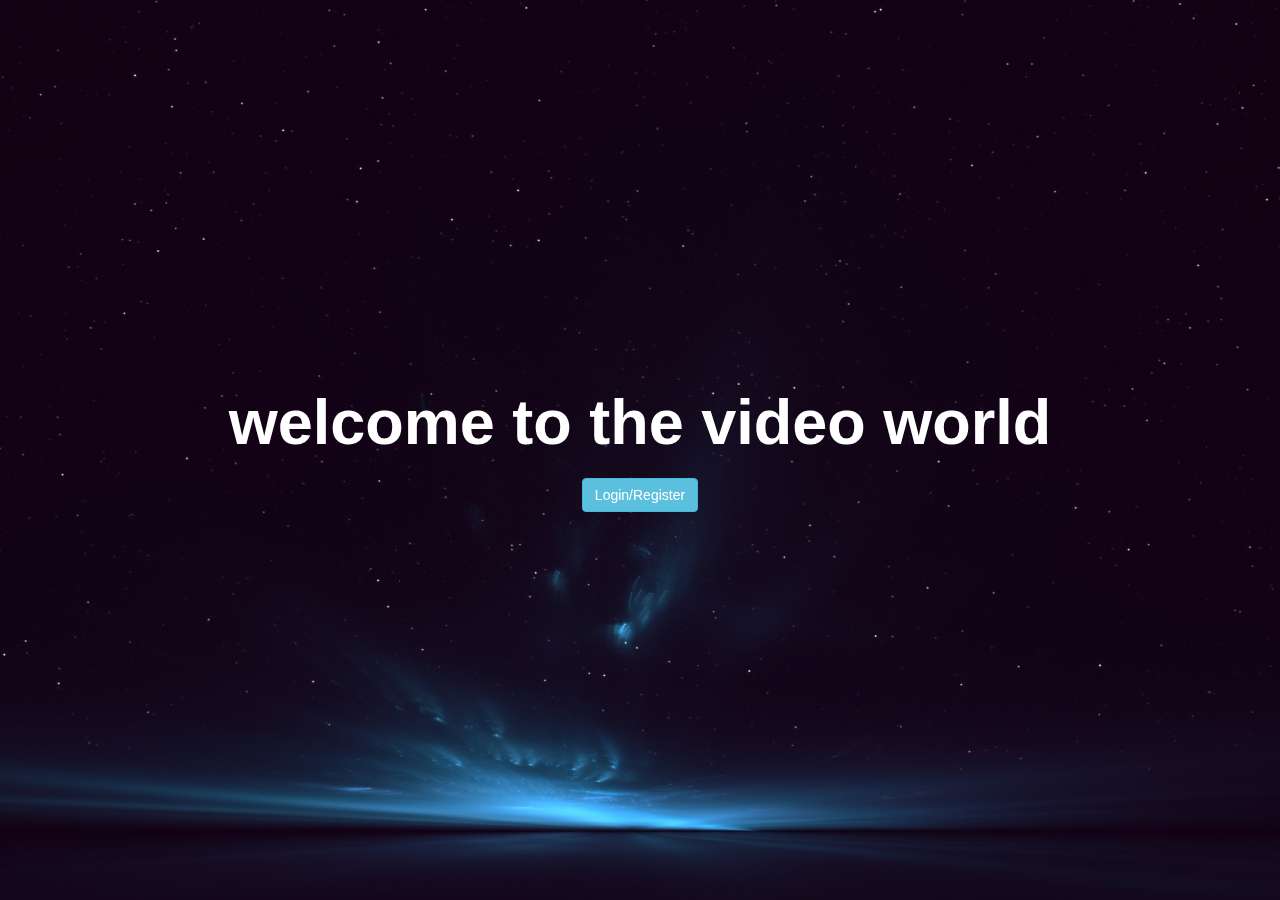
<file: Lab Assignment 2/Source/index.html>
<!DOCTYPE html>
<html lang="en">
<head>
    <meta charset="UTF-8">
    <title>just watch</title>
    <meta charset="utf-8">
    <meta name="viewport" content="width=device-width, initial-scale=1">
    <link rel="stylesheet" href="https://maxcdn.bootstrapcdn.com/bootstrap/3.3.7/css/bootstrap.min.css">
    <link href="css/style.css" rel="stylesheet">
</head>
<body>
<header class="header" id="top">
    <div class="text-vertical-center">
        <h1>welcome to the video world</h1>

        </br>
        <a href="login.html" class="btn btn-info">Login/Register</a>
    </div>
</header>

</body>
</html>
</file>
<file: Lab Assignment 2/Source/css/style.css>
html,
body {
    width: 100%;
    height: 100%;
}
.text-vertical-center {
    display: table-cell;
    text-align: center;
    vertical-align: middle;
}
.search-vertical-center {
    display: table-cell;
    text-align: center;
    vertical-align: middle;
}
.text-vertical-center h1 {
    font-size: 4.5em;
    font-weight: 700;
    margin: 0;
    padding: 0;
    color:#FFFFFF;
}

.text-vertical-center h3 {
    color:#FFFFFF;
}
.search-text h3{
    color: #FFFFFF;
    text-align:center;
}
.col1 h4 {
    color:#FFFFFF;
}
.header {
    position: fixed;
    display: table;
    width: 100%;
    height: 100%;
    background: url(../images/lab3.jpg) no-repeat center center scroll;
    -webkit-background-size: cover;
    -moz-background-size: cover;
    -o-background-size: cover;
    background-size: cover;
}

login-form{
    background:rgba(255,255,255,0.8);
    padding:20px;
    border-top:3px solid#3e4043;
}
.innter-form{
    padding-top:20px;
}
.final-login li{
    width:50%;
}

.nav-tabs {
    border-bottom: none !important;
}

.nav-tabs>li{
    color:#222 !important;
}
.nav-tabs>li.active>a, .nav-tabs>li.active>a:hover, .nav-tabs>li.active>a:focus {
    color: #fff;
    background-color: #d14d42;
    border: none !important;
    border-bottom-color: transparent;
    border-radius:none !important;
}
.nav-tabs>li>a {
    margin-right: 2px;
    line-height: 1.428571429;
    border: none !important;
    border-radius:none !important;
    text-transform:uppercase;
    font-size:16px;
}

.social-login{
    text-align:center;
    font-size:12px;
}
.social-login p{
    margin:15px 0;
}
.social-login ul{
    margin:0;
    padding:0;
    list-style-type:none;
}
.social-login ul li{
    width:50%;
    float:left;
    clear:fix;
}
.social-login ul li a{
    font-size:13px;
    color:#fff;
    text-decoration:none;
    padding:10px 0;
    display:block;
}
.social-login ul li:nth-child(1) a{
    background:#3b5998;
}
.social-login ul li:nth-child(2) a{
    background:#e74c3d;
}
.social-login ul li:nth-child(3) a{
    background:#3698d9;
}
.sa-innate-form input[type=text], input[type=password], input[type=file], textarea, select, email{
    font-size:13px;
    padding:10px;
    border:1px solid#ccc;
    outline:none;
    width:100%;
    margin:8px 0;

}
.sa-innate-form input[type=submit]{
    border:1px solid#e64b3b;
    background:#e64b3b;
    color:#fff;
    padding:10px 25px;
    font-size:14px;
    margin-top:5px;
}
.sa-innate-form input[type=submit]:hover{
    border:1px solid#db3b2b;
    background:#db3b2b;
    color:#fff;
}

.sa-innate-form button{
    border:1px solid#e64b3b;
    background:#e64b3b;
    color:#fff;
    padding:10px 25px;
    font-size:14px;
    margin-top:5px;
}
.sa-innate-form button:hover{
    border:1px solid#db3b2b;
    background:#db3b2b;
    color:#fff;
}
.sa-innate-form p{
    font-size:13px;
    padding-top:10px;
}
.text-label
{
    color:#FFFFFF;
}
</file>
